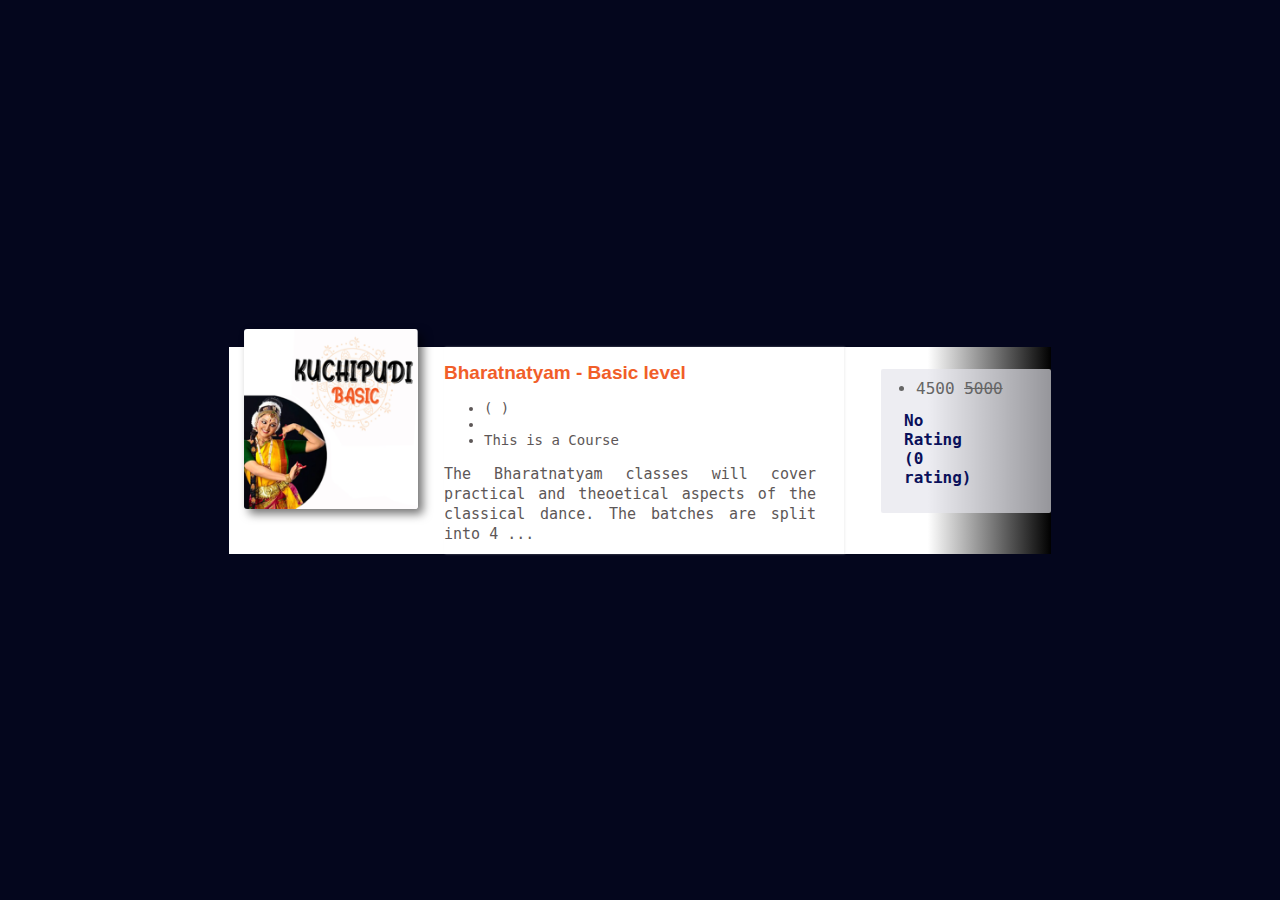
<file: prabhakarred/index.html>
<!DOCTYPE html>
<html lang="en">
    <head>
        <meta charset="UTF-8">
        <meta http-equiv="X-UA-Compatible" content="IE=edge">
        <meta name="viewport" content="width=device-width, initial-scale=1.0">
        <title>Document</title>
        <link rel="stylesheet" type="text/css" href="style.css">
    </head>
    <body>

        <section class="box_wrap">
           <div class="main_box">
                <div class="box_img">
                    <img src="img/3.png" alt="box image">
                </div>
                <div class="box_content">
                    <div class="title">
                        <h2>Bharatnatyam - Basic level</h2>
                    </div>
                    <div>
                        <ul>
                            <li>( )</li>
                            <li></li>
                            <li>This is a Course</li>
                        </ul>
                    </div>
                    <div class="course_content">
                        <p>The Bharatnatyam classes will cover practical and theoetical aspects of the classical dance. The batches are split into 4 ...</p>
                    </div>
                </div>
                <div class="box_rating">
                    <ul>
                        <li>4500 <span>5000</span></li>
                    </ul>
                    <p>No Rating (0 rating)</p>
                </div>
            </div>
         </section>

    </body>
</html>
</file>
<file: prabhakarred/style.css>
body {
    margin: 0;
    padding: 0;
}



section.box_wrap {
    width: 100%;
    min-height: 100vh;
    background: #04061D;
    overflow: hidden;
    display: flex;
    justify-content: center;
    align-items: center;
}

.main_box {
    width: 822px;
    background: rgb(242,242,242);
    background: linear-gradient(90deg, rgb(255 255 255) 0%, rgb(255 255 255) 85%, rgb(0 0 0) 100%, rgb(35 35 35) 100%);
    margin: auto;
    position: relative;
}

.box_img {
    width: 200px;
    float: left;
    box-sizing: border-box;
    background: #fff;
    padding: 5px;
    margin-right: 15px;
}

.box_img img {
    width: 174px;
    height: 180px;
    position: absolute;
    border-radius: 3px;
    top: -18px;
    left: 15px;
    box-shadow: 5px 5px 10px #0000008a;
}

.box_content {
    width: 400px;
    float: left;
    background: #fff;
    box-shadow: 1px 0px 2px #dddddd70;
}

.box_rating {
    width: 150px;
    float: left;
    background: #e3e4eca8;
    padding: 10px;
    position: absolute;
    right: 0;
    top: 22px;
    border-radius: 2px;
}

.box_content .title h2 {
    font-family: sans-serif;
    font-size: 19px;
    color: #F15E29;
    margin: 15px 0px 5px 0px;
}

.box_content ul li {
    color: #5d5757;
    font-family: monospace;
    font-size: 14px;
}

.box_content .course_content p {
    margin: 0;
    font-family: monospace;
    font-weight: 400;
    font-size: 15px;
    line-height: 20px;
    width: 372px;
    text-align: justify;
    color: #5d5757;
}

.course_content {
    padding-bottom: 10px;
}
.box_rating ul li span {
    text-decoration: line-through;
}

.box_rating ul li {
    color: #656565;
    font-family: monospace;
    font-size: 16px;
}

.box_rating ul {
    margin: 0;
    padding: 0;
    width: 100px;
    margin: auto;
}

.box_rating>p {
    width: 78px;
    margin-top: 13px;
    font-size: 16px;
    font-family: monospace;
    margin-left: 13px;
    color: #0a105a;
    font-weight: 600;
}
</file>
